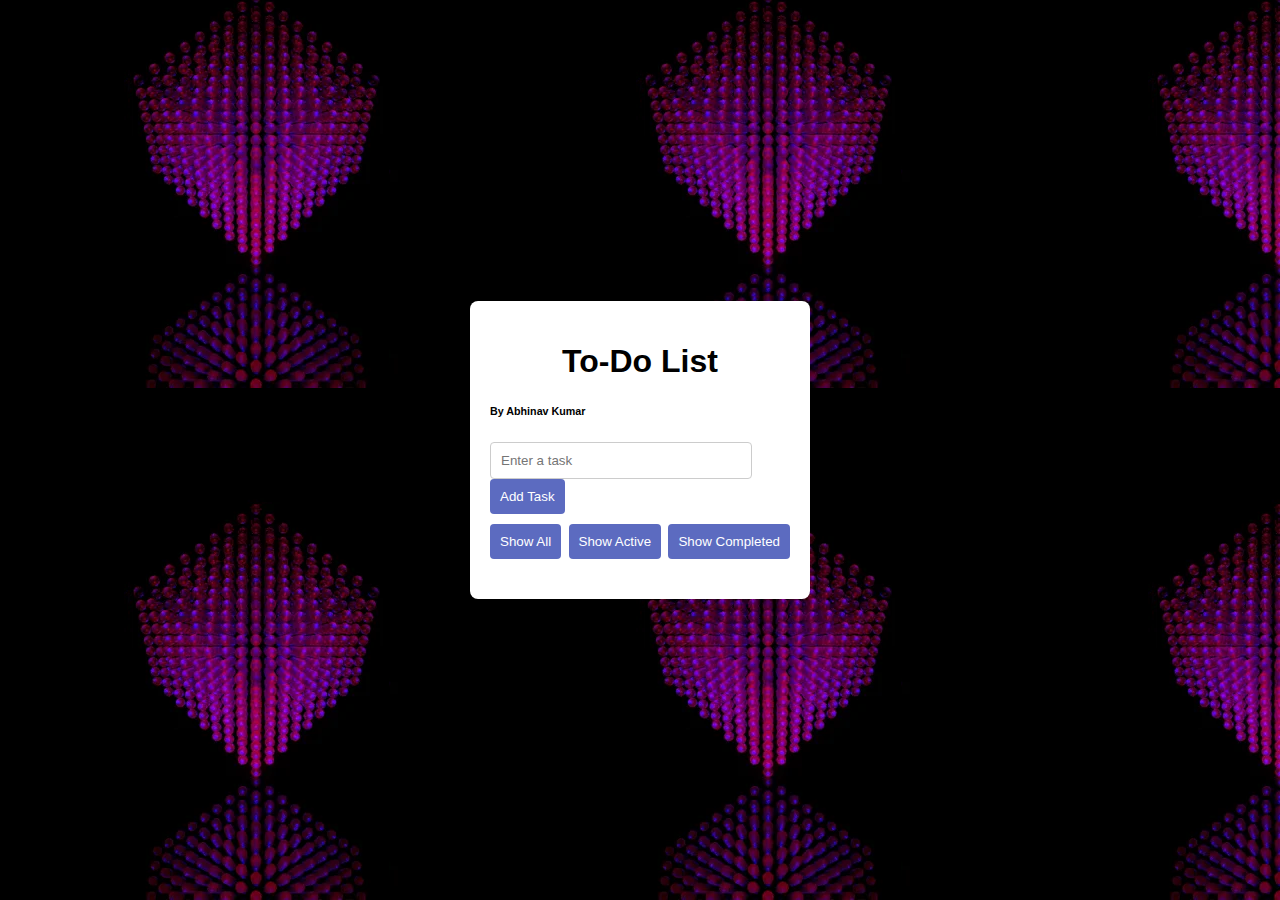
<file: index.html>
<!DOCTYPE html>
<html lang="en">
<head>
  <meta charset="UTF-8">
  <meta name="viewport" content="width=device-width, initial-scale=1.0">
  <title>Advanced To-Do List</title>
  <link rel="stylesheet" href="styles.css">
</head>
<body>
  <div class="todo-container">
    <h1>To-Do List</h1>
    <h6>By Abhinav Kumar</h6>
    <input type="text" id="taskInput" placeholder="Enter a task" />
    <button id="addTaskBtn">Add Task</button>

    <div class="filter-buttons">
      <button id="showAllBtn">Show All</button>
      <button id="showActiveBtn">Show Active</button>
      <button id="showCompletedBtn">Show Completed</button>
    </div>

    <ul id="taskList"></ul>
  </div>

  <script src="script.js"></script>
</body>
<style>
  body {
      margin: 0;
      padding: 0;
      height: 100vh; /* Full viewport height */
      background-image: url('img.gif'); /* Replace with your GIF path */
      background-size: auto; /* Makes sure the GIF covers the entire screen */
      background-position: left bottom; /* Centers the GIF */
      background-repeat: repeat; /* Prevents the GIF from repeating */
  }
</style>
</html>
</file>
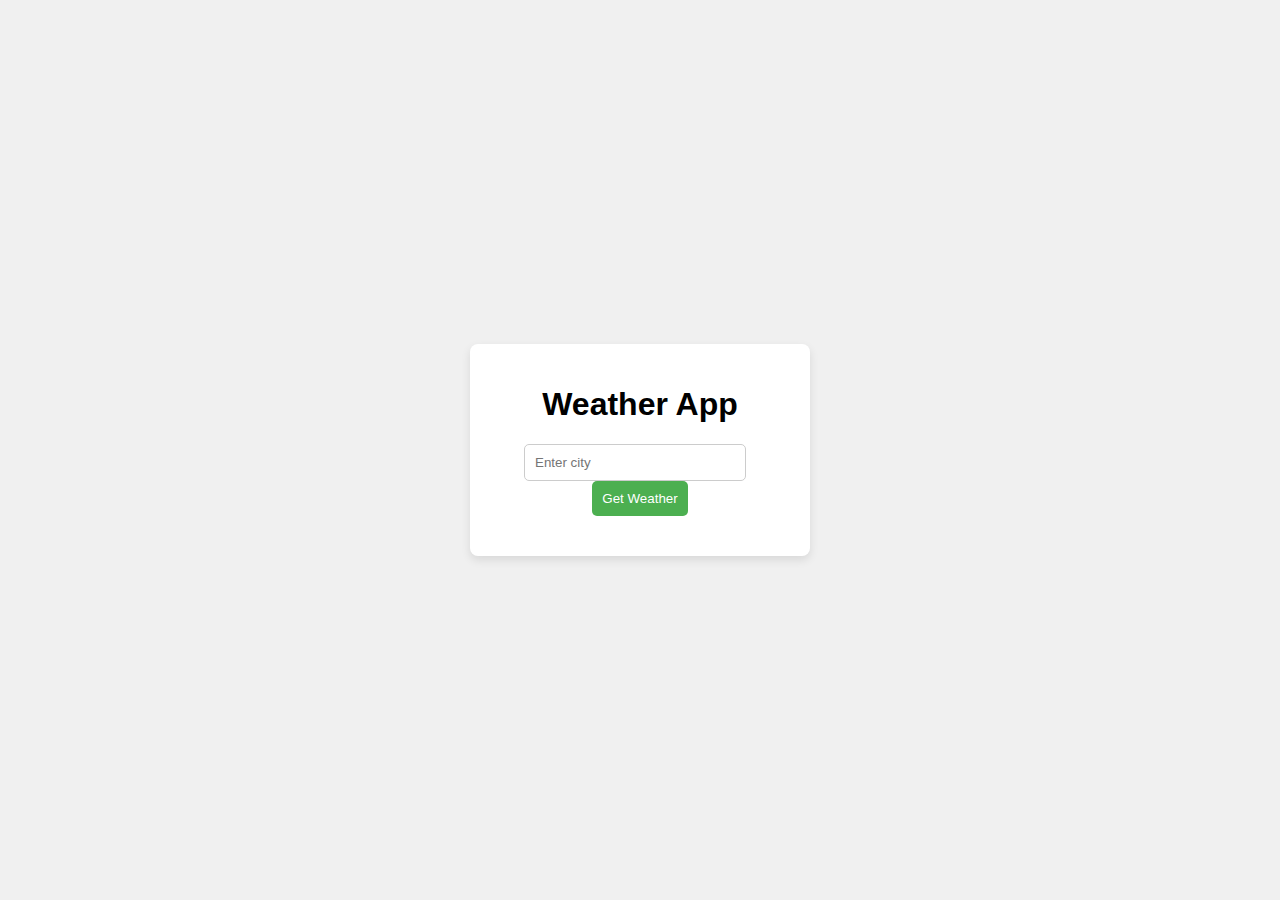
<file: weather.html>
<!DOCTYPE html>
<html lang="en">
<head>
  <meta charset="UTF-8">
  <meta name="viewport" content="width=device-width, initial-scale=1.0">
  <title>Weather App</title>
  <style>
    body {
      font-family: Arial, sans-serif;
      background-color: #f0f0f0;
      display: flex;
      justify-content: center;
      align-items: center;
      height: 100vh;
      margin: 0;
    }

    .weather-container {
      background-color: white;
      padding: 20px;
      border-radius: 8px;
      box-shadow: 0 4px 10px rgba(0, 0, 0, 0.1);
      text-align: center;
      width: 300px;
    }

    input {
      padding: 10px;
      width: 200px;
      margin-right: 10px;
      border-radius: 5px;
      border: 1px solid #ccc;
    }

    button {
      padding: 10px;
      background-color: #4CAF50;
      color: white;
      border: none;
      border-radius: 5px;
      cursor: pointer;
    }

    button:hover {
      background-color: #45a049;
    }

    #weather-info {
      margin-top: 20px;
      font-size: 18px;
      font-weight: bold;
    }

    .error-message {
      color: red;
    }
  </style>
</head>
<body>

  <div class="weather-container">
    <h1>Weather App</h1>
    <input type="text" id="city" placeholder="Enter city" />
    <button onclick="getWeather()">Get Weather</button>
    <div id="weather-info">
      <!-- Weather information will be displayed here -->
    </div>
  </div>

  <script>
    async function getWeather() {
      const city = document.getElementById("city").value;
      const apiKey = "ed41e0ce04c84628b60141822252401";  // Your API key
      const apiUrl = `http://api.weatherapi.com/v1/current.json?key=${apiKey}&q=${city}&aqi=no`;

      // Clear previous weather info
      document.getElementById("weather-info").innerHTML = '';

      // Check if the input field is empty
      if (!city) {
        document.getElementById("weather-info").innerHTML = `<p class="error-message">Please enter a city name.</p>`;
        return;
      }

      try {
        // Fetch weather data from the API
        const response = await fetch(apiUrl);
        const data = await response.json();
        
        if (data.error) {
          document.getElementById("weather-info").innerHTML = `<p class="error-message">Error: ${data.error.message}</p>`;
        } else {
          const temperature = data.current.temp_c; // Temperature in Celsius
          const location = data.location.name;
          document.getElementById("weather-info").innerHTML = `<p>Temperature in ${location}: ${temperature}°C</p>`;
        }
      } catch (error) {
        document.getElementById("weather-info").innerHTML = `<p class="error-message">Failed to fetch data. Please try again.</p>`;
      }
    }
  </script>

</body>
</html>
</file>
<file: styles.css>
/* styles.css */
body {
    font-family: Arial, sans-serif;
    display: flex;
    justify-content: center;
    align-items: center;
    height: 100vh;
    margin: 0;
    background-color: #f4f4f9;
  }
  
  .todo-container {
    background-color: white;
    padding: 20px;
    border-radius: 8px;
    box-shadow: 0 4px 8px rgba(0, 0, 0, 0.1);
    width: 300px;
  }
  
  h1 {
    text-align: center;
    margin-bottom: 20px;
  }
  
  input {
    width: 80%;
    padding: 10px;
    margin-right: 10px;
    border-radius: 4px;
    border: 1px solid #ccc;
  }
  
  button {
    padding: 10px;
    background-color: #5c6bc0;
    color: white;
    border: none;
    border-radius: 4px;
    cursor: pointer;
  }
  
  button:hover {
    background-color: #3f4a8c;
  }
  
  .filter-buttons {
    display: flex;
    justify-content: space-between;
    margin-top: 10px;
  }
  
  ul {
    list-style-type: none;
    padding: 0;
    margin-top: 20px;
  }
  
  li {
    display: flex;
    align-items: center;
    padding: 8px;
    border-bottom: 1px solid #eee;
  }
  
  li.completed {
    text-decoration: line-through;
    color: #888;
  }
  
  button.remove-btn {
    background: transparent;
    border: none;
    color: red;
    cursor: pointer;
  }
  
  button.remove-btn:hover {
    text-decoration: underline;
  }
  
  button.edit-btn {
    background: transparent;
    border: none;
    color: #5c6bc0;
    cursor: pointer;
  }
  
  button.edit-btn:hover {
    text-decoration: underline;
  }
  
  input[type="checkbox"] {
    margin-right: 10px;
  }
</file>
